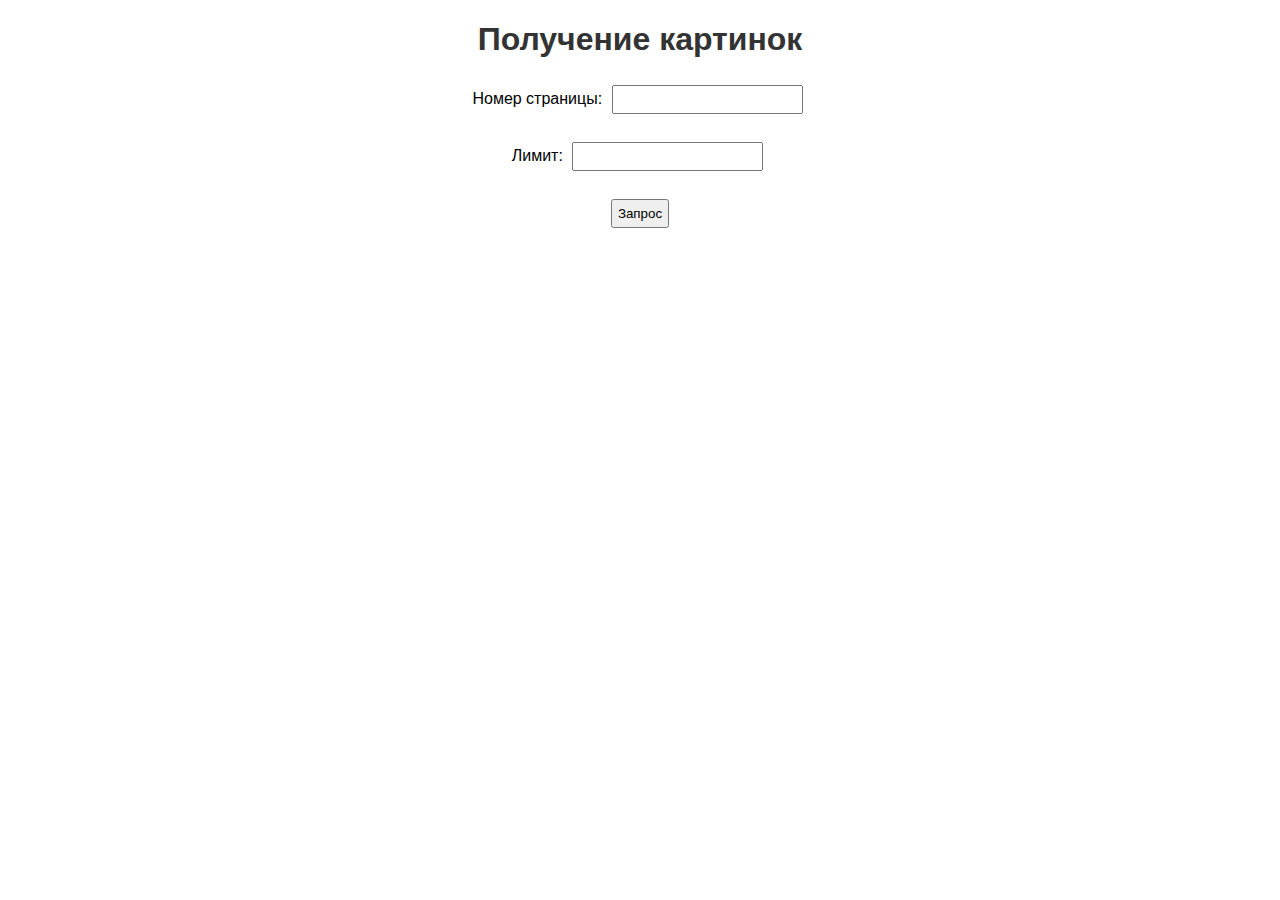
<file: task6/index.html>
<!DOCTYPE html>
<html lang="ru">
<head>
    <meta charset="UTF-8">
    <title>Задание 6</title>
    <link rel="stylesheet" href="styles.css">
</head>
<body>

<h1>Получение картинок</h1>
<label for="pageInput">Номер страницы:</label>
<input type="text" id="pageInput">
<br><br>
<label for="limitInput">Лимит:</label>
<input type="text" id="limitInput">
<br><br>
<button id="requestBtn">Запрос</button>
<div id="imagesList"></div>

<script src="script.js"></script>
</body>
</html>
</file>
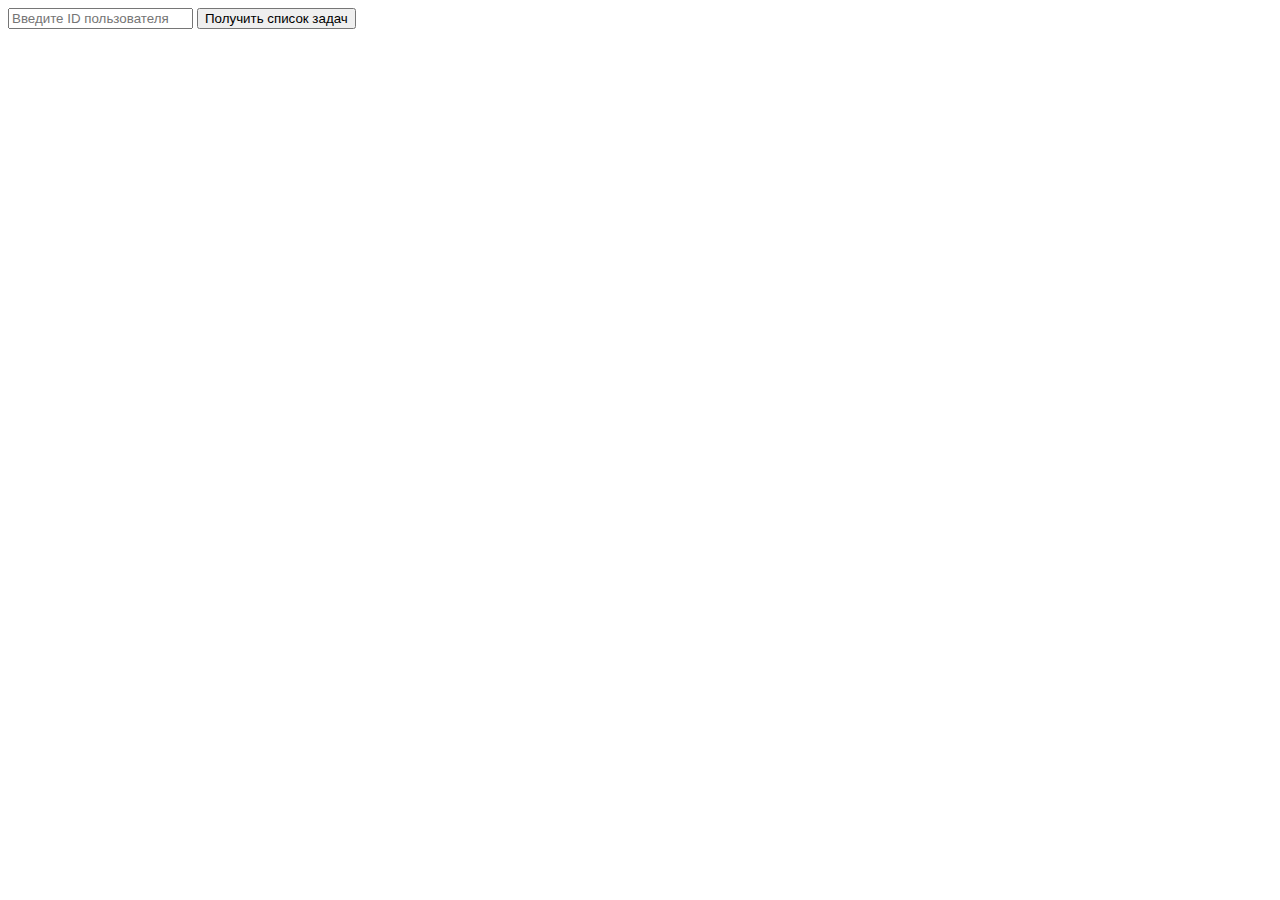
<file: task5.html>
<!DOCTYPE html>
<html lang="en">
<head>
    <meta charset="UTF-8">
    <title>Список задач</title>
</head>
<body>
<title>Список задач</title>
<input type="number" id="userIdInput" placeholder="Введите ID пользователя">
<button id="getTasksBtn">Получить список задач</button>
<ol id="tasksList"></ol>
<script>
    const getTasksBtn = document.getElementById('getTasksBtn');
    const tasksList = document.getElementById('tasksList');

    getTasksBtn.addEventListener('click', () => {
        const userId = document.getElementById('userIdInput').value;

        fetch(`https://jsonplaceholder.typicode.com/users/${userId}/todos`)
            .then(response => {
                const result = response.json();
                return result;
            })
            .then(data => {
                if (data.length === 0) {
                    throw new Error('Пользователь с указанным ID не найден');
                }

                tasksList.innerHTML = '';
                data.forEach(task => {
                    const taskItem = document.createElement('li');
                    taskItem.textContent = task.title;
                    if (task.completed) {
                        taskItem.style.textDecoration = 'line-through';
                    }
                    tasksList.appendChild(taskItem);
                });
            })
            .catch(error => {
                tasksList.innerHTML = error.message;
            });
    });
</script>
</body>
</html>
</file>
<file: task6/styles.css>
body {
    font-family: Arial, sans-serif;
    text-align: center;
}

h1 {
    color: #333;
}

input, button {
    padding: 5px;
    margin: 5px;
}

button {
    cursor: pointer;
}

#imagesList {
    display: flex;
    flex-wrap: wrap;
    justify-content: center;
}

.image {
    margin: 10px;
}
</file>
